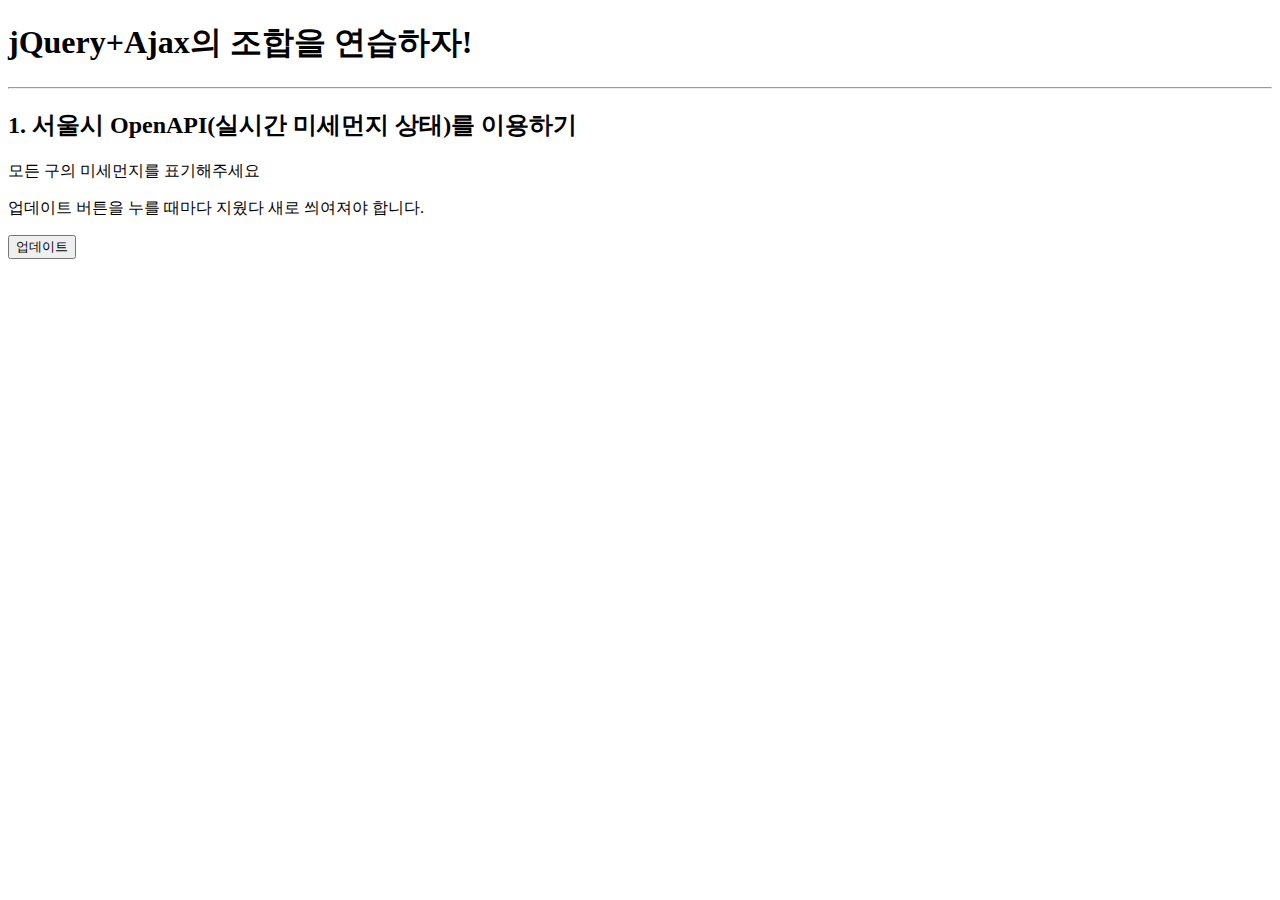
<file: prac_frontend/ajax_practice.html>
<!doctype html>
<html lang="ko">

<head>
    <meta charset="UTF-8">
    <title>jQuery 연습하고 가기!</title>

    <!-- jQuery를 import 합니다 -->
    <script src="https://ajax.googleapis.com/ajax/libs/jquery/3.4.1/jquery.min.js"></script>

    <style type="text/css">
        div.question-box {
            margin: 10px 0 20px 0;
        }
    </style>

    <script>
        function q1() {
            $('#names-q1').empty();
            $.ajax({
                type: "GET",
                url: "http://openapi.seoul.go.kr:8088/6d4d776b466c656533356a4b4b5872/json/RealtimeCityAir/1/99",
                data: {},
                success: function (response) {
                    let rows = response["RealtimeCityAir"]["row"];
                    for (let i = 0; i < rows.length; i++) {
                        let gu_name = rows[i]['MSRSTE_NM'];
                        let gu_mise = rows[i]['IDEX_MVL'];
                        
                        console.log(gu_name, gu_mise);
                        let temp_html = `<li>${gu_name} : ${gu_mise}</li>`
                        $('#names-q1').append(temp_html);
                    }
                }
            })
        }
        // function q1_remove() {
        //     $('#names-q1').empty();
        // }
    </script>

</head>

<body>
    <h1>jQuery+Ajax의 조합을 연습하자!</h1>

    <hr />

    <div class="question-box">
        <h2>1. 서울시 OpenAPI(실시간 미세먼지 상태)를 이용하기</h2>
        <p>모든 구의 미세먼지를 표기해주세요</p>
        <p>업데이트 버튼을 누를 때마다 지웠다 새로 씌여져야 합니다.</p>
        <button onclick="q1()">업데이트</button>
        <!-- <button onclick="q1_remove()">초기화</button> -->
        <ul id="names-q1">
        </ul>
    </div>
</body>

</html>
</file>
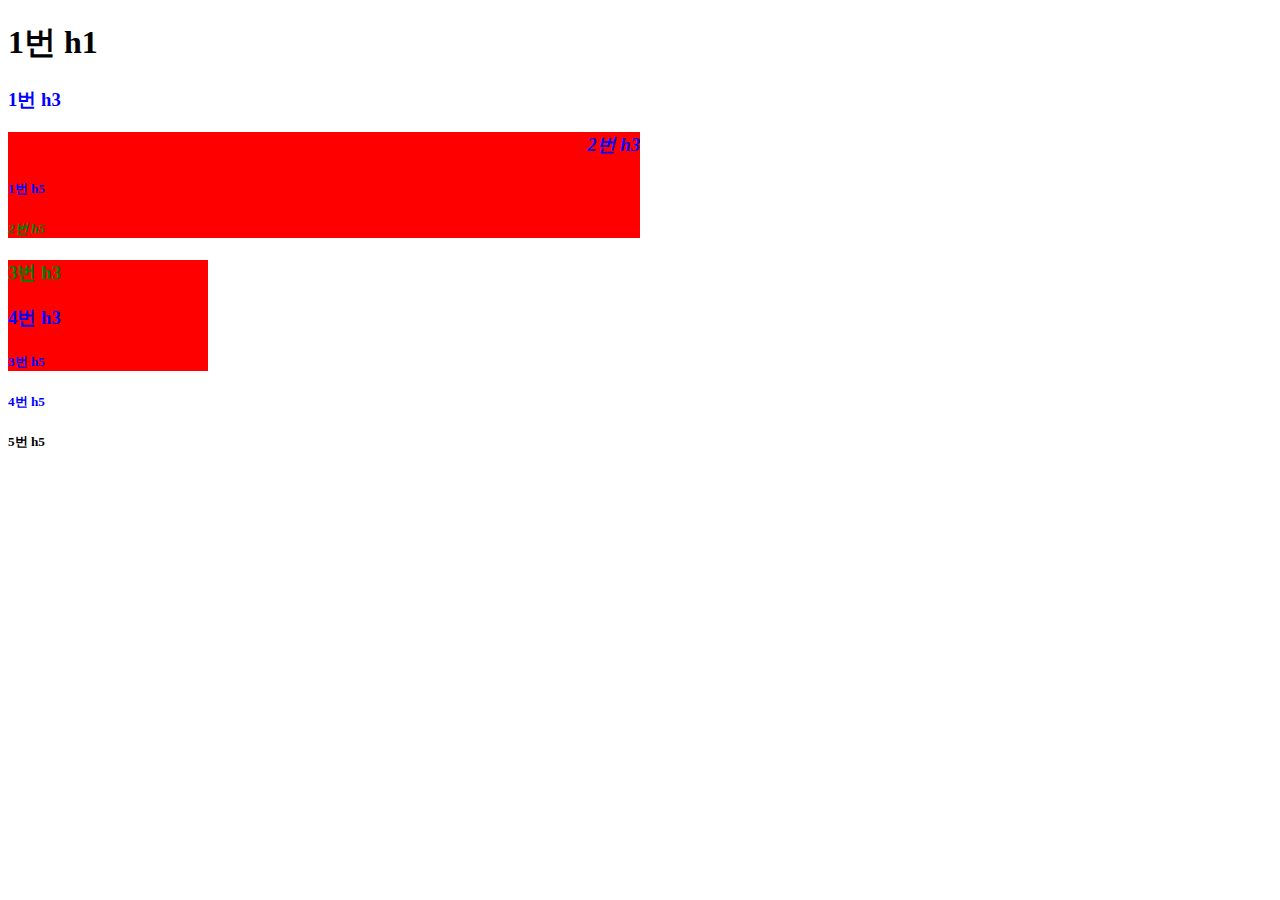
<file: prac_frontend/css_basic.html>
<!DOCTYPE html>
<html lang="en">
<head>
    <meta charset="UTF-8">
    <meta name="viewport" content="width=device-width, initial-scale=1.0">
    <title>SW사관학교 정글 | HTML 기초</title>
    <style>
        .wrap {
            width: 50%;
        }
        
        div {
            color: blue;
        }

        #div-1 > h5 {
            font-weight: bold;
        }

        .italic-text {
            font-style: italic;
        }

        div > div > div {
            background-color: red;
        }

        .small-div {
            width: 200px;
        }

        .green-text {
            color: green;
        }

        #my-h3 {
            text-align: right;
        }
        

    </style>
</head>
<body>
    <h1>1번 h1</h1>
    <div class="wrap">
        <div>
            <h3>1번 h3</h3>
            <div id="div-1">
                <h3 id="my-h3" class="italic-text">2번 h3</h4>
                <h5>1번 h5</h5>
                <h5 class="italic-text green-text">2번 h5</h5>
                </div>
            <div class="small-div">
                <h3 class="green-text">3번 h3</h3>
                <h3>4번 h3</h3>
                <h5>3번 h5</h5>
            </div>
            <h5>4번 h5</h5>
        </div>
        
    </div>
    <h5>5번 h5</h5>
</body>
</html>
</file>
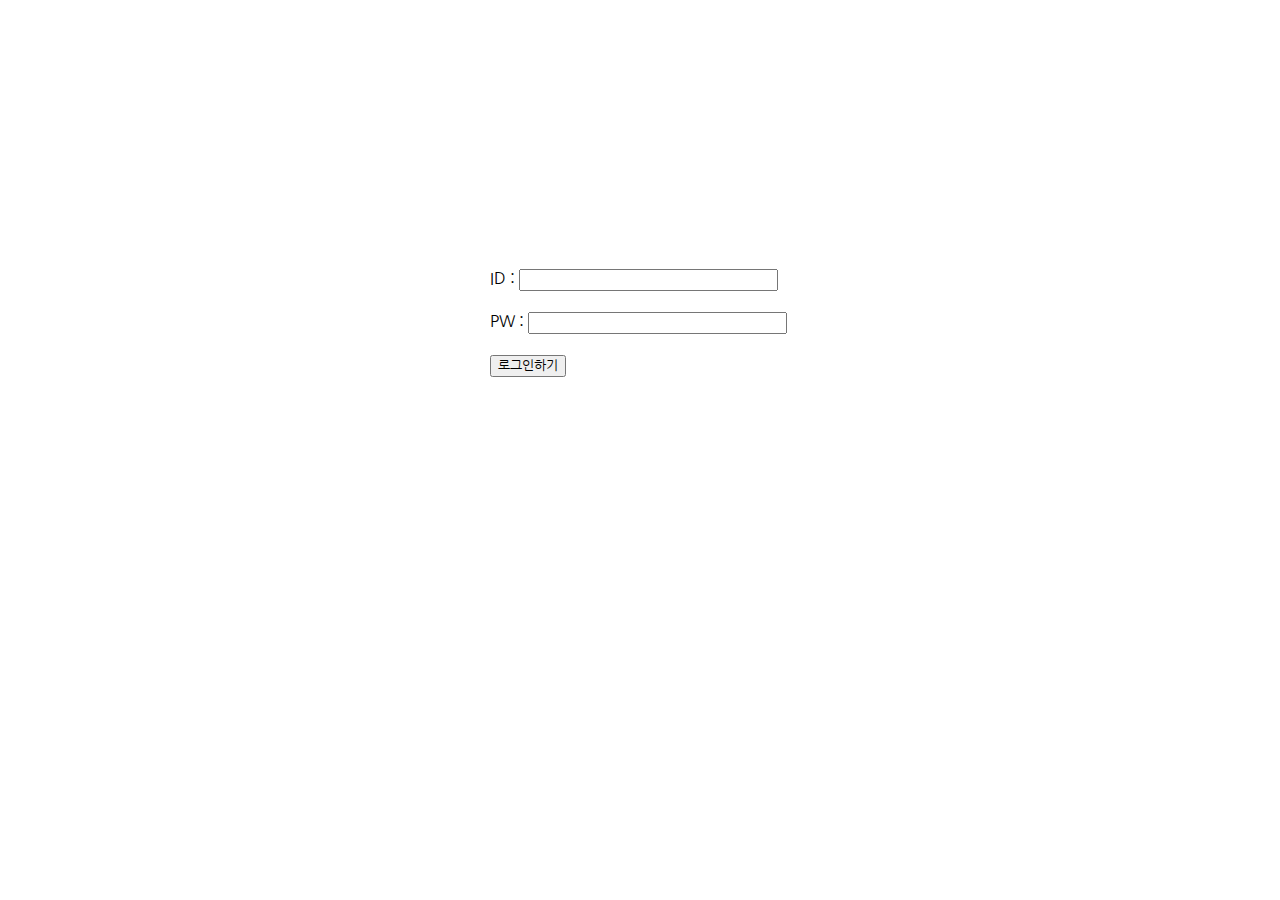
<file: prac_frontend/css_practice.html>
<!DOCTYPE html>
<html lang="ko">

<head>
    <meta charset="UTF-8">
    <meta name="viewport" content="width=device-width, initial-scale=1.0">
    <!-- Font -->
    <link href="https://fonts.googleapis.com/css2?family=Nanum+Gothic&display=swap" rel="stylesheet">
    <!-- CSS -->
    <link rel="stylesheet" type="text/css" href = "my_style.css">
    
    <title>크래프톤 정글 | CSS 연습</title>
</head>

<body>
    <div class="wrap">

        <div class="header">
            <h1>로그인 페이지</h1>
            <h4>아이디, 비밀번호를 입력해주세요</h4>
        </div>
        
        <br>
        
        <div class="input">
            <div class="input-id">
                ID : <input type="text" />
            </div>
            <br>
            <div class="input-pw">
                PW : <input type="password" />
            </div>
        </div>
        
        <br>
        
        <div class="login">
            <button>로그인하기</button>
        </div>
    </div>
</body>

</html>
</file>
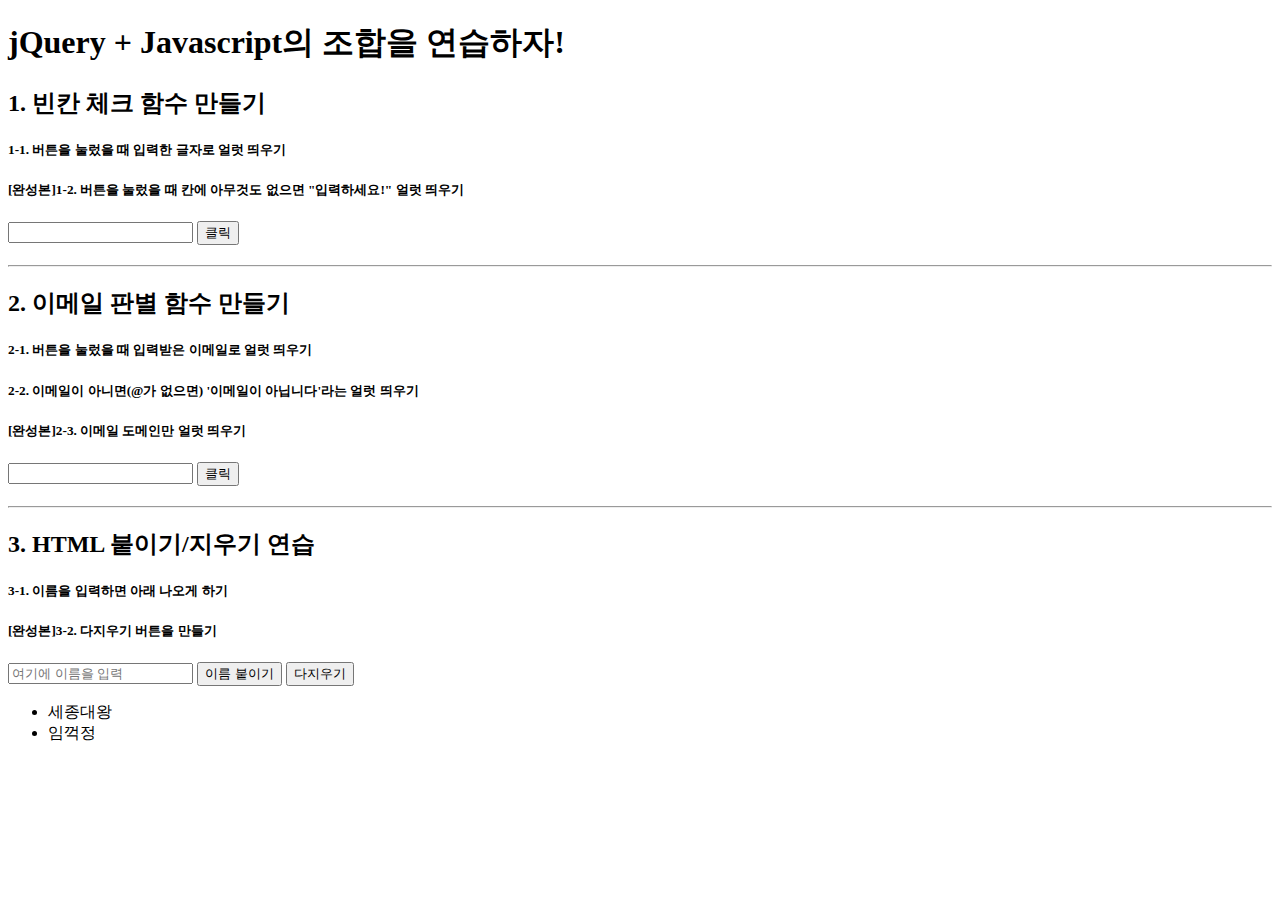
<file: prac_frontend/js_jquery_practice.html>
<!doctype html>
<html lang="ko">

<head>
    <meta charset="UTF-8">
    <title>jQuery 연습하고 가기!</title>

    <!-- JQuery를 import 합니다 -->
    <script src="https://ajax.googleapis.com/ajax/libs/jquery/3.4.1/jquery.min.js"></script>

    <style type="text/css">
        div.question-box {
            margin: 10px 0 20px 0;
        }
    </style>

    <script>
        function q1() {
            // 1. input-q1의 입력값을 가져온다.
            // 2. 만약 입력값이 빈칸이면 if(입력값=='')
            // 3. alert('입력하세요!') 띄우기
            // 4. alert(입력값) 띄우기
            if($('#input-q1').val() == '') {
                alert('안녕하세요!');
            }
        }

        function q2() {
            // 1. input-q2 값을 가져온다.
            let email = $('#input-q2').val();
            // 2. 만약 가져온 값에 @가 있으면 (includes 이용하기 - 찾아보자!)
            if (email.includes('@')) {
                // 3. info.spartacoding@gmail.com -> gmail 만 추출해서
                // 4. alert(도메인 값);으로 띄우기
                let domainWithDot = email.split('@')[1];
                let onlyDomain = domainWithDot.split('.')[0];
                alert(onlyDomain);
            } else {
                // 5. 만약 이메일이 아니면 '이메일이 아닙니다.' 라는 얼럿 띄우기
                alert('이메일이 아닙니다.');
            }
        }

        function q3() {
            // 1. input-q3 값을 가져온다.
            let newName = $('#input-q3').val();
            if (newName == '') {
                alert('이름을 입력하세요');
                return;
            }
            // 2. 가져온 값을 이용해 names-q3에 붙일 태그를 만든다. (let temp_html = `<li>${가져온 값}</li>`)
            let temp_html = `<li>${newName}</li>`;
            // 3. 만들어둔 temp_html을 names-q3에 붙인다.(jQuery의 $('...').append(temp_html)을 이용하면 굿!)
            $('#names-q3').append(temp_html);
        }

        function q3_remove() {
            // 1. names-q3의 내부 태그를 모두 비운다.(jQuery의 $('....').empty()를 이용하면 굿!)
            $('#names-q3').empty();
        }


    </script>

</head>

<body>
    <h1>jQuery + Javascript의 조합을 연습하자!</h1>

    <div class="question-box">
        <h2>1. 빈칸 체크 함수 만들기</h2>
        <h5>1-1. 버튼을 눌렀을 때 입력한 글자로 얼럿 띄우기</h5>
        <h5>[완성본]1-2. 버튼을 눌렀을 때 칸에 아무것도 없으면 "입력하세요!" 얼럿 띄우기</h5>
        <input id="input-q1" type="text" /> <button onclick="q1()">클릭</button>
    </div>
    <hr />
    <div class="question-box">
        <h2>2. 이메일 판별 함수 만들기</h2>
        <h5>2-1. 버튼을 눌렀을 때 입력받은 이메일로 얼럿 띄우기</h5>
        <h5>2-2. 이메일이 아니면(@가 없으면) '이메일이 아닙니다'라는 얼럿 띄우기</h5>
        <h5>[완성본]2-3. 이메일 도메인만 얼럿 띄우기</h5>
        <input id="input-q2" type="text" /> <button onclick="q2()">클릭</button>
    </div>
    <hr />
    <div class="question-box">
        <h2>3. HTML 붙이기/지우기 연습</h2>
        <h5>3-1. 이름을 입력하면 아래 나오게 하기</h5>
        <h5>[완성본]3-2. 다지우기 버튼을 만들기</h5>
        <input id="input-q3" type="text" placeholder="여기에 이름을 입력" />
        <button onclick="q3()">이름 붙이기</button>
        <button onclick="q3_remove()">다지우기</button>
        <ul id="names-q3">
            <li>세종대왕</li>
            <li>임꺽정</li>
        </ul>
    </div>
</body>

</html>
</file>
<file: prac_frontend/my_style.css>
@charset "UTF-8"; 

* {
    font-family: 'Nanum Gothic', sans-serif;
}

.wrap {
    margin: auto;
    width: 300px;
}

.header {
    width: 300px;
    height: 200px;
    color: white;
    text-align: center;
    padding-top: 40px;

    background-image: url('https://www.ancient-origins.net/sites/default/files/field/image/Agesilaus-II-cover.jpg'); 
    background-position: center;
    background-size: cover;
    border-radius: 14px;
}
</file>
